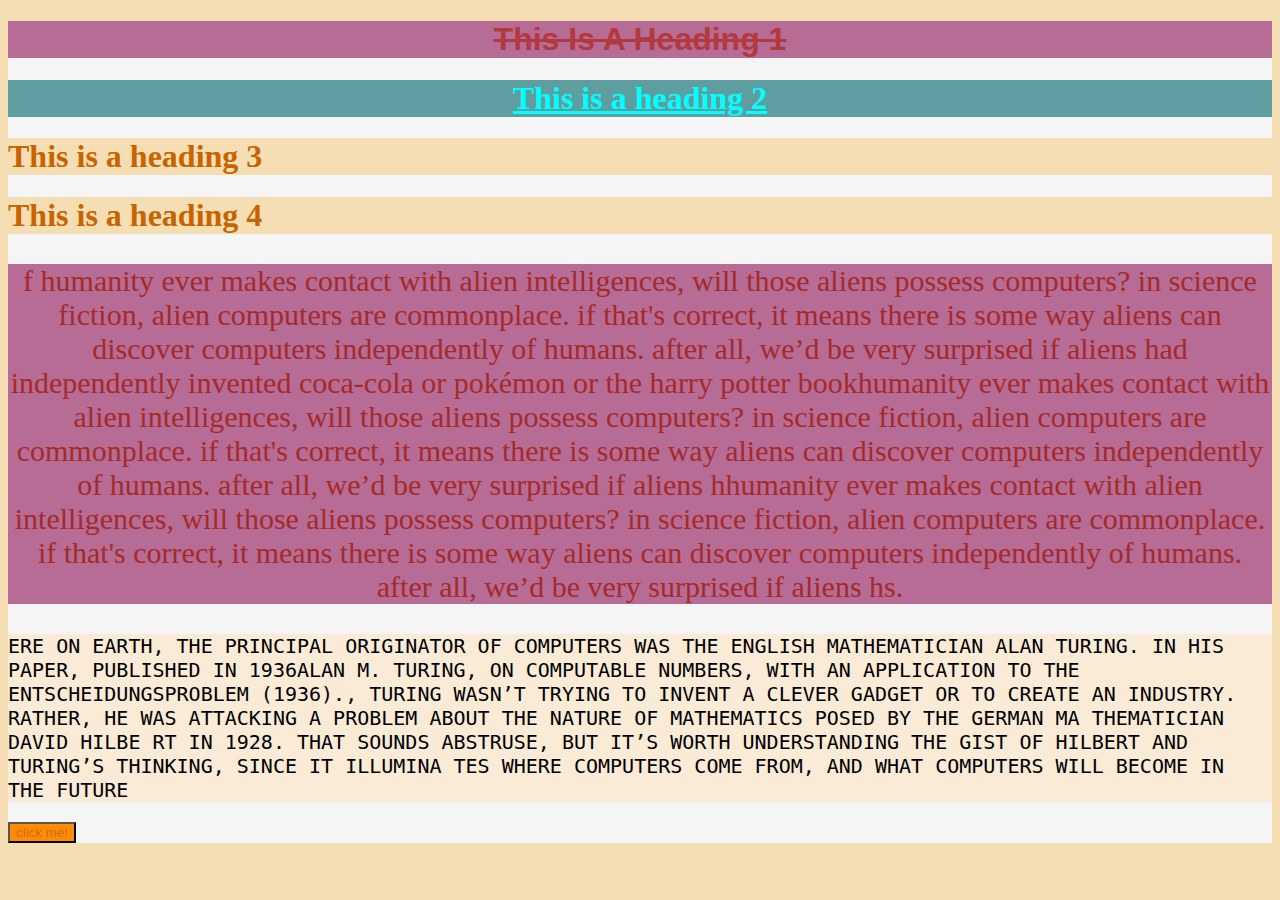
<file: index.html>
<!DOCTYPE html>
<html lang="en">
<head>
    <meta charset="UTF-8">
    <meta name="viewport" content="width=device-width, initial-scale=1.0">
    <title>CSS LEVEL 1</title>
    <link rel="stylesheet" href="style.css">
</head>
<body>
    <h1 id="headingone">This is a heading 1</h1>
    <h1 id="headingtwo">This is a heading 2</h1>
    <h1 class="my class">This is a heading 3</h1>
    <h1 class="my class">This is a heading 4</h1>
    <p id="one">f humanity ever makes contact with alien intelligences, will those aliens possess
         computers? In science fiction, alien computers are commonplace. If that's correct, it means
          there is some way aliens can discover computers independently of humans. After all,
         we’d be very surprised if aliens had independently invented Coca-Cola or 
         Pokémon or the Harry Potter bookhumanity ever makes contact with alien intelligences,
          will those aliens possess
         computers? In science fiction, alien computers are commonplace. If that's correct, it means
          there is some way aliens can discover computers independently of humans. After all,
         we’d be very surprised if aliens hhumanity ever makes contact with alien intelligences, 
         will those aliens possess
         computers? In science fiction, alien computers are commonplace. If that's correct, it means
          there is some way aliens can discover computers independently of humans. After all,
         we’d be very surprised if aliens hs.</p>

         <p id="two">ere on Earth, the principal originator 
            of computers was the English mathematician Alan Turing. In his paper, published
             in 1936Alan M. Turing,
             On Computable Numbers,
             with an Application to the Entscheidungsproblem (1936)., Turing wasn’t trying 
             to invent a clever gadget or to create 
             an 
             industry. Rather, he was attacking a problem about the nature of mathematics posed by the German ma
             thematician David Hilbe
             rt in 1928. That sounds abstruse, but it’s worth understanding the gist of Hilbert and Turing’s thinking, 
             since it illumina
             tes where computers come from, and what computers will become in the future</p>

    
     
    
    <button>click me!</button>
</body>
</html>
</file>
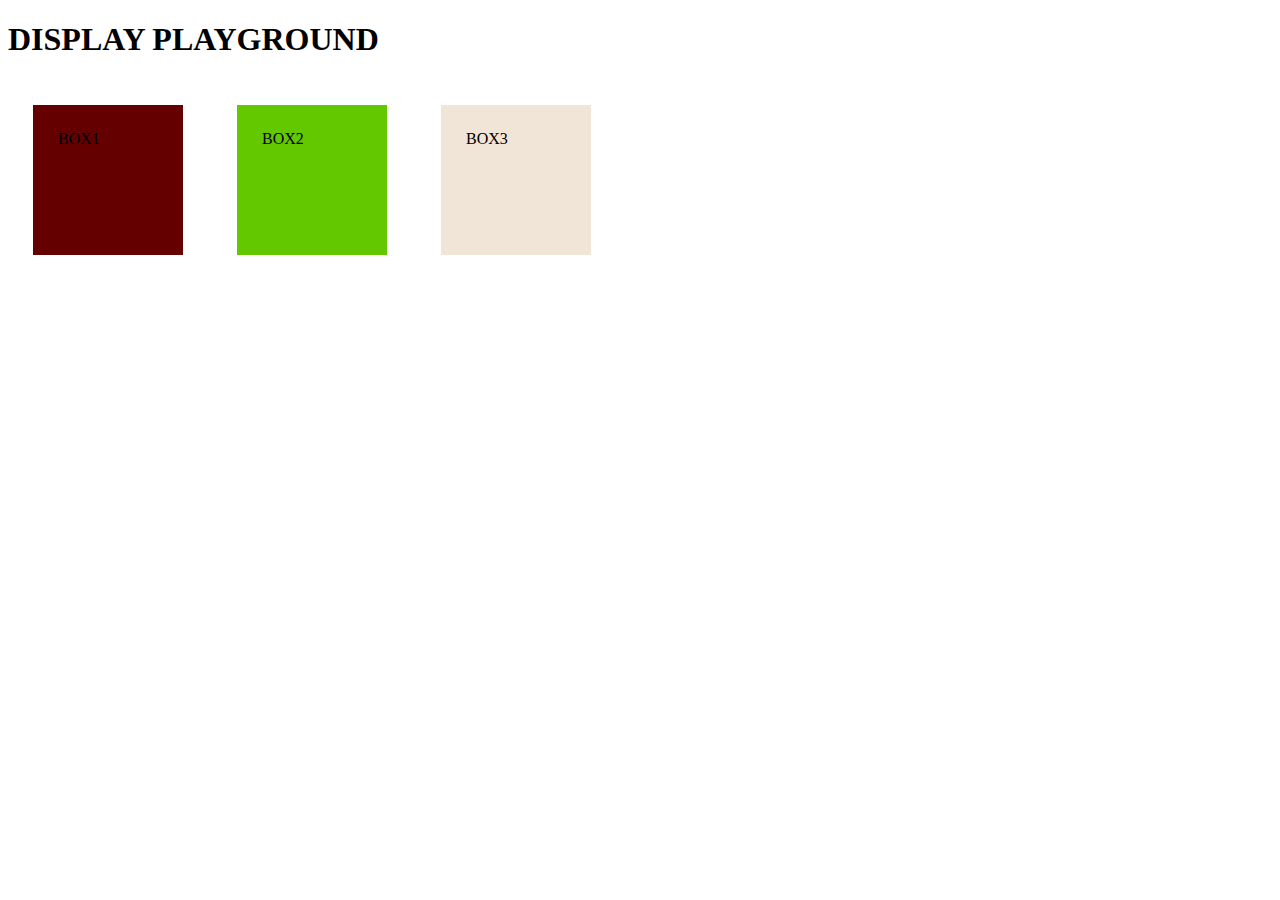
<file: index2.html>
<!DOCTYPE html>
<html lang="en">
<head>
    <meta charset="UTF-8">
    <meta name="viewport" content="width=device-width, initial-scale=1.0">
    <title>CSS LEVEL 2</title>
    <link rel="stylesheet" href="style2.css">
</head>
<body>
    <h1> DISPLAY PLAYGROUND </h1>
    <div id="box1">BOX1</div>
    <div id="box2">BOX2</div>
    <div id="box3">BOX3</div>
    
   </div>
</body>
</html>
</file>
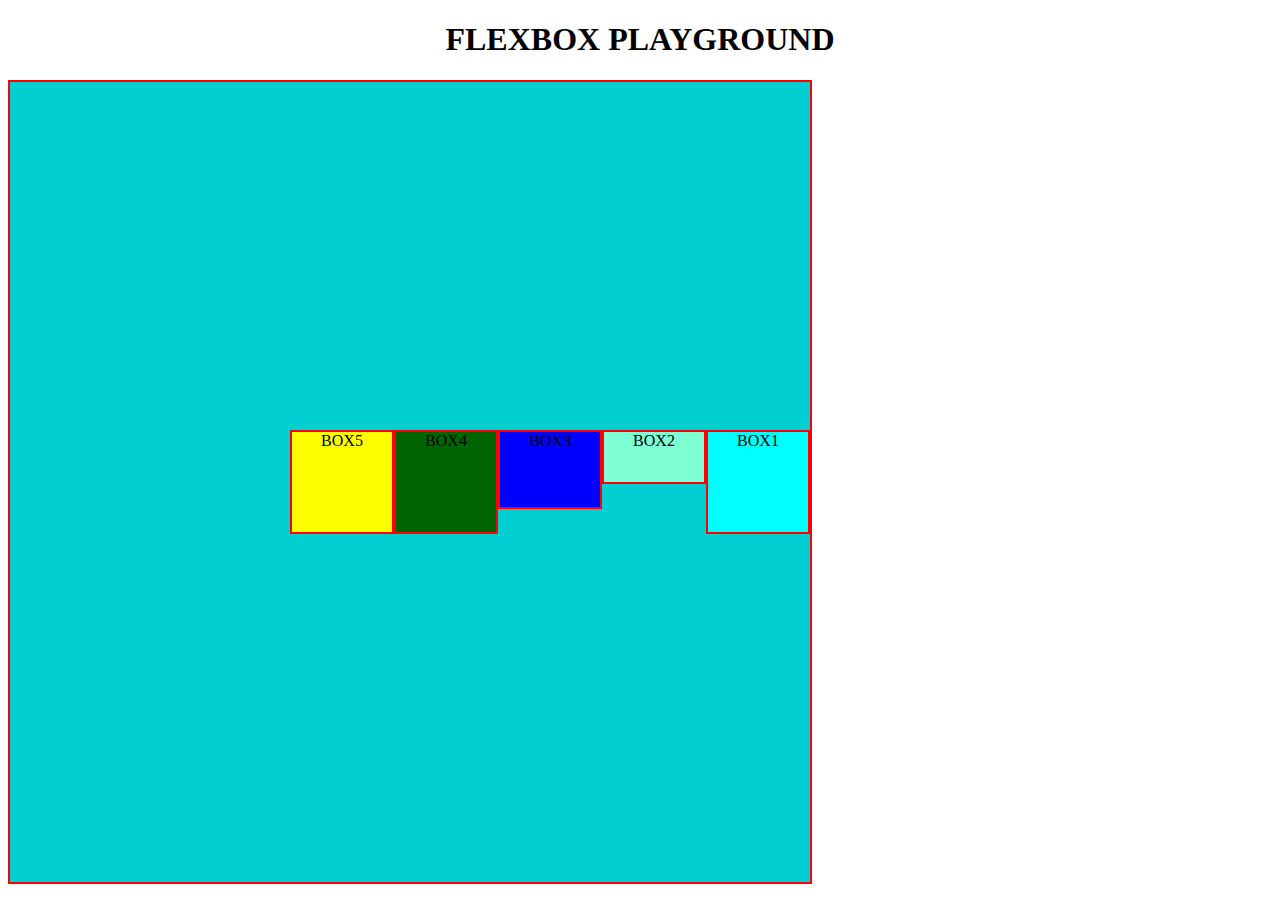
<file: index4.html>
<!DOCTYPE html>
<html lang="en">
<head>
    <meta charset="UTF-8">
    <meta name="viewport" content="width=device-width, initial-scale=1.0">
    <title>CSS LEVEL 4</title>
    <link rel="stylesheet" href="style4.css">
</head>
<body>
    <h1>FLEXBOX PLAYGROUND</h1>
      <div id="container">
        <div id="box1">BOX1</div>
        <div id="box2">BOX2</div>
        <div id="box3">BOX3</div>
        <div id="box4">BOX4</div>
        <div id="box5">BOX5</div>
      </div>
    
</body>
</html>
</file>
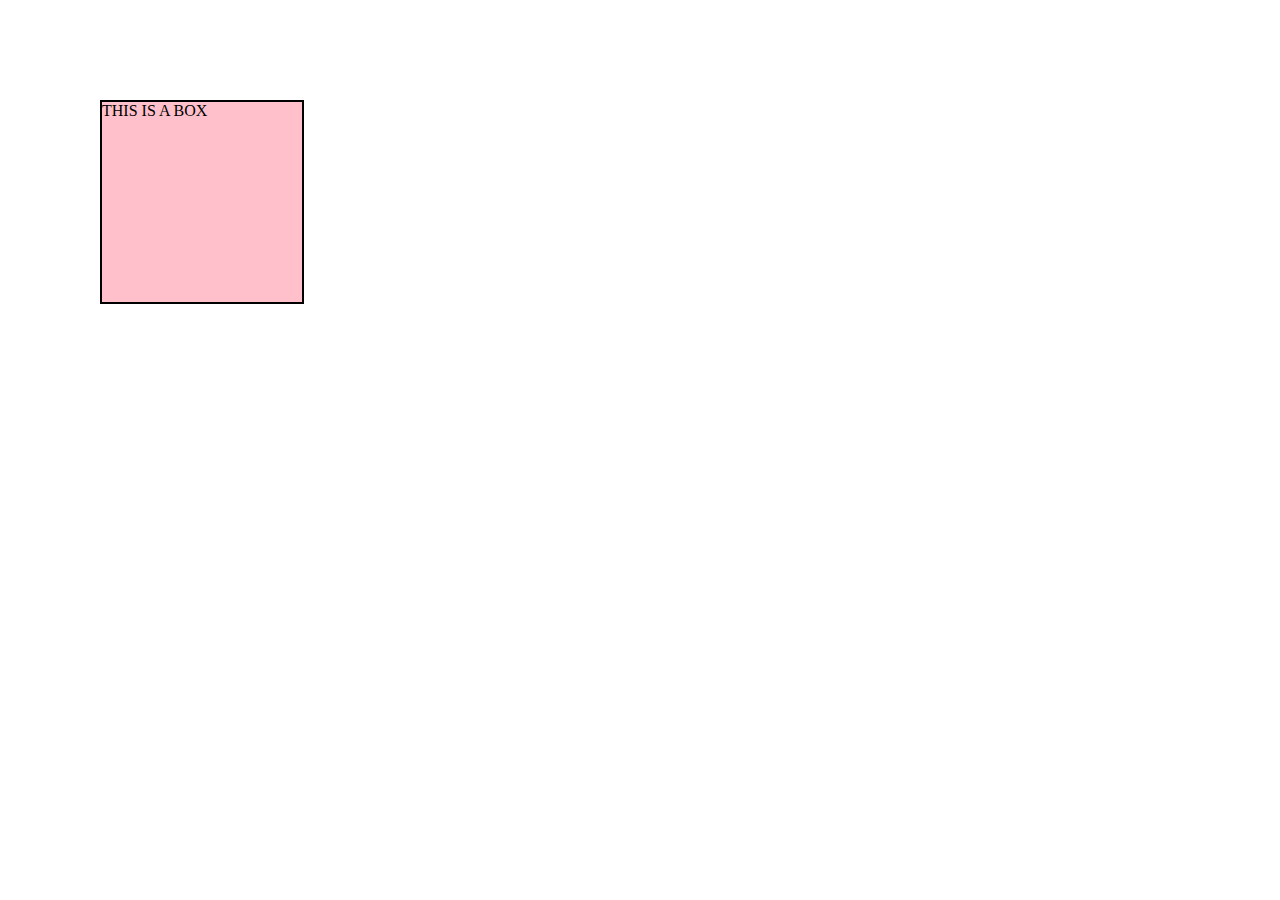
<file: index5.html>
<!DOCTYPE html>
<html lang="en">
<head>
    <meta charset="UTF-8">
    <meta name="viewport" content="width=device-width, initial-scale=1.0">
    <title>CSS LEVEL 5 TRANSITIONS</title>
    <link rel="stylesheet" href="style5.css">
</head>
<body>
      <div>THIS IS A BOX</div>
      
    
</body>
</html>
</file>
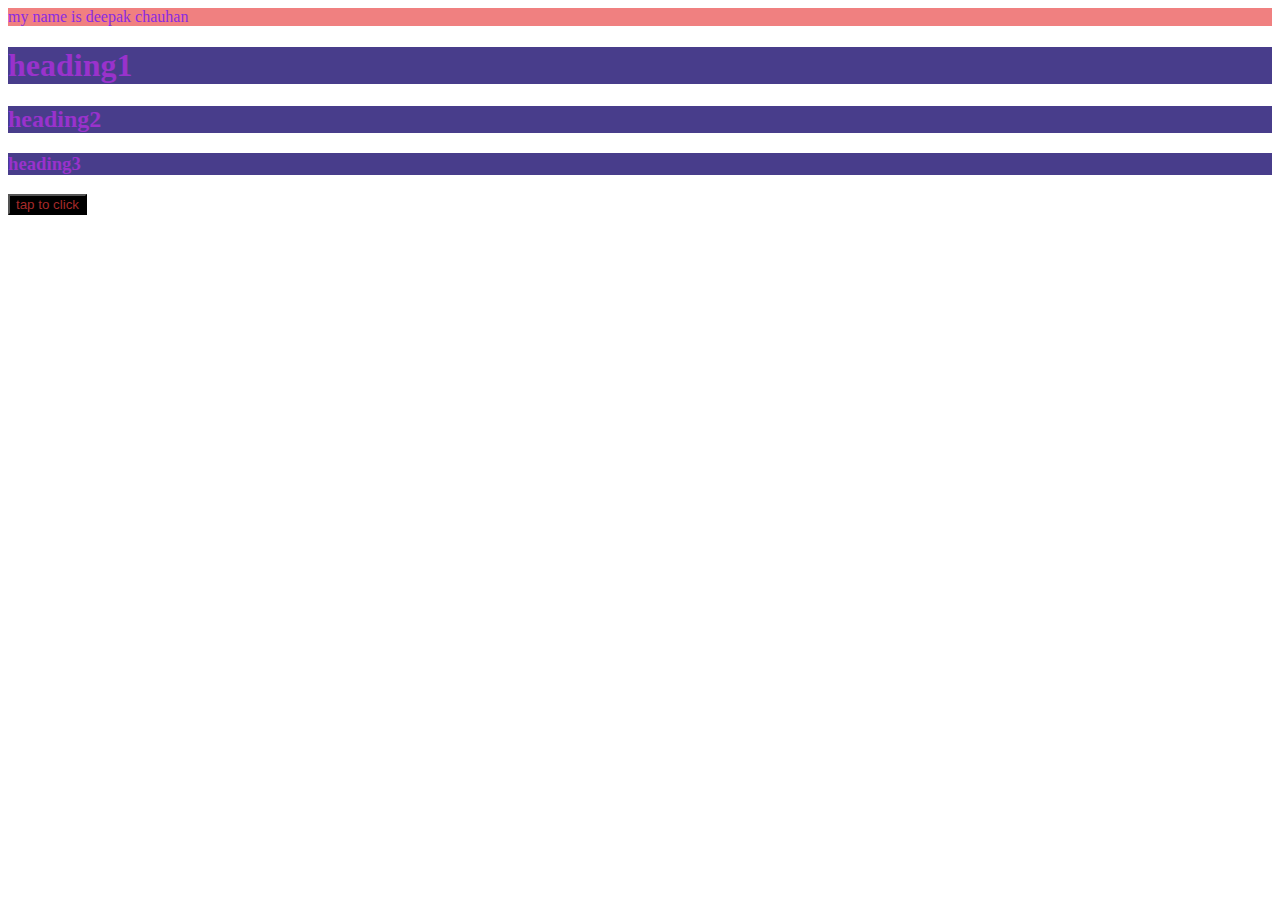
<file: practice.html>
<!DOCTYPE html>
<html lang="en">
<head>
    <meta charset="UTF-8">
    <meta name="viewport" content="width=device-width, initial-scale=1.0">
    <title>PRACTICE SET 1</title>
    <link rel="stylesheet" href="practice.css">
    <style>
        button{
            color: cadetblue;
            background-color: black;
        }
    </style>
</head>
<body>
    <div id="box">
    my name is deepak chauhan
    </div>
    <h1 class="heading">heading1</h1>
    <h2 class="heading">heading2</h2>
    <h3 class="heading">heading3</h3>
   
    <button style="color:brown">tap to click</button>

</body>
</html>
</file>
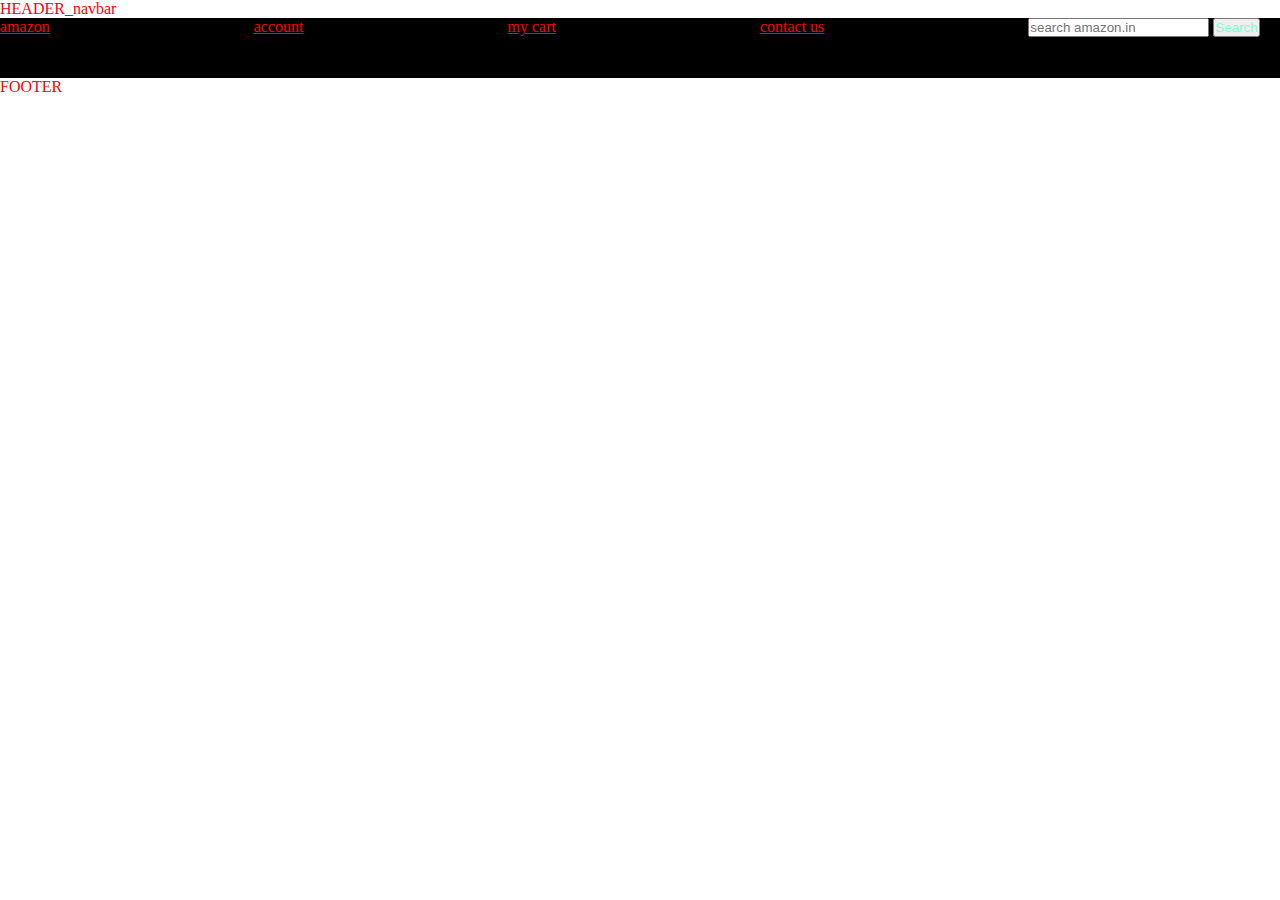
<file: practice4.html>
<!DOCTYPE html>
<html lang="en">
<head>
    <meta charset="UTF-8">
    <meta name="viewport" content="width=device-width, initial-scale=1.0">
    <title>PRACTICE SET 4</title>
    <link rel="stylesheet" href="practice4.css">
</head>
<body>
    <header>HEADER_navbar</header>
          <div id="navbar">
          <a href="a">amazon</a>
          <a href="a">account</a>
          <a href="a">my cart</a>
          <a href="a">contact us</a>
          <input placeholder="search amazon.in">
          <button>Search</button>
    </div>
</header>      
        <div id="CONTENT"></div>
        <div class="contentbox"></div>
        <div class="contentbox"></div>
        <div class="contentbox"></div>




    </div>
    <footer>FOOTER</footer>
</body>
</html>
</file>
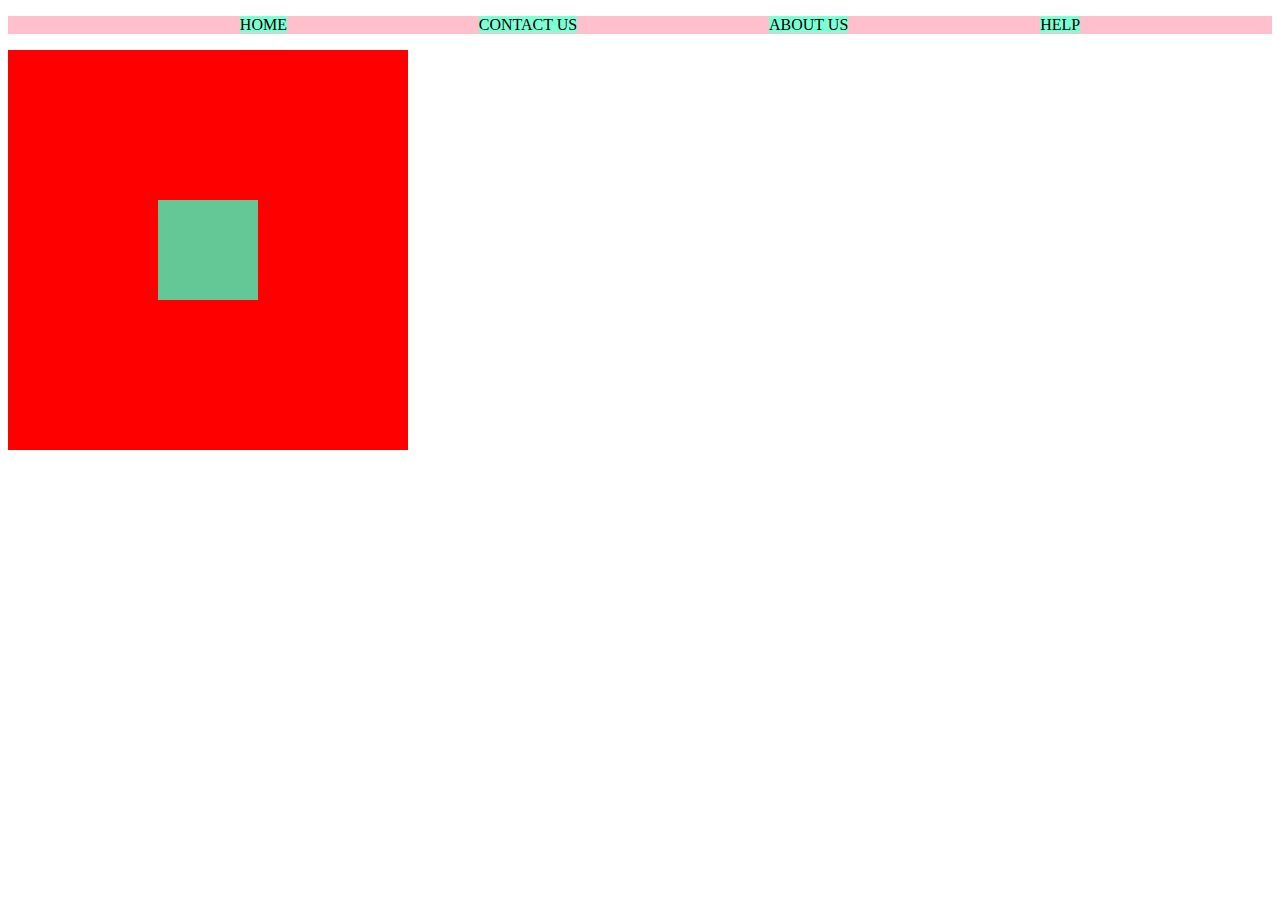
<file: practice5.html>
<!DOCTYPE html>
<html lang="en">
<head>
    <meta charset="UTF-8">
    <meta name="viewport" content="width=device-width, initial-scale=1.0">
    <title>PRACTICE 5</title>
    <link rel="stylesheet" href="practice5.css" >
</head>
<body>
        <ul class="navbar">
             <li><a href="">HOME</a></li>
             <li><a href="">CONTACT US</a></li>
             <li><a href="">ABOUT US</a></li>
             <li><a href="">HELP</a></li>
        </ul>
    <div class="outer">
        <div class="inner">
        </div>
    </div>
</body>
</html>
</file>
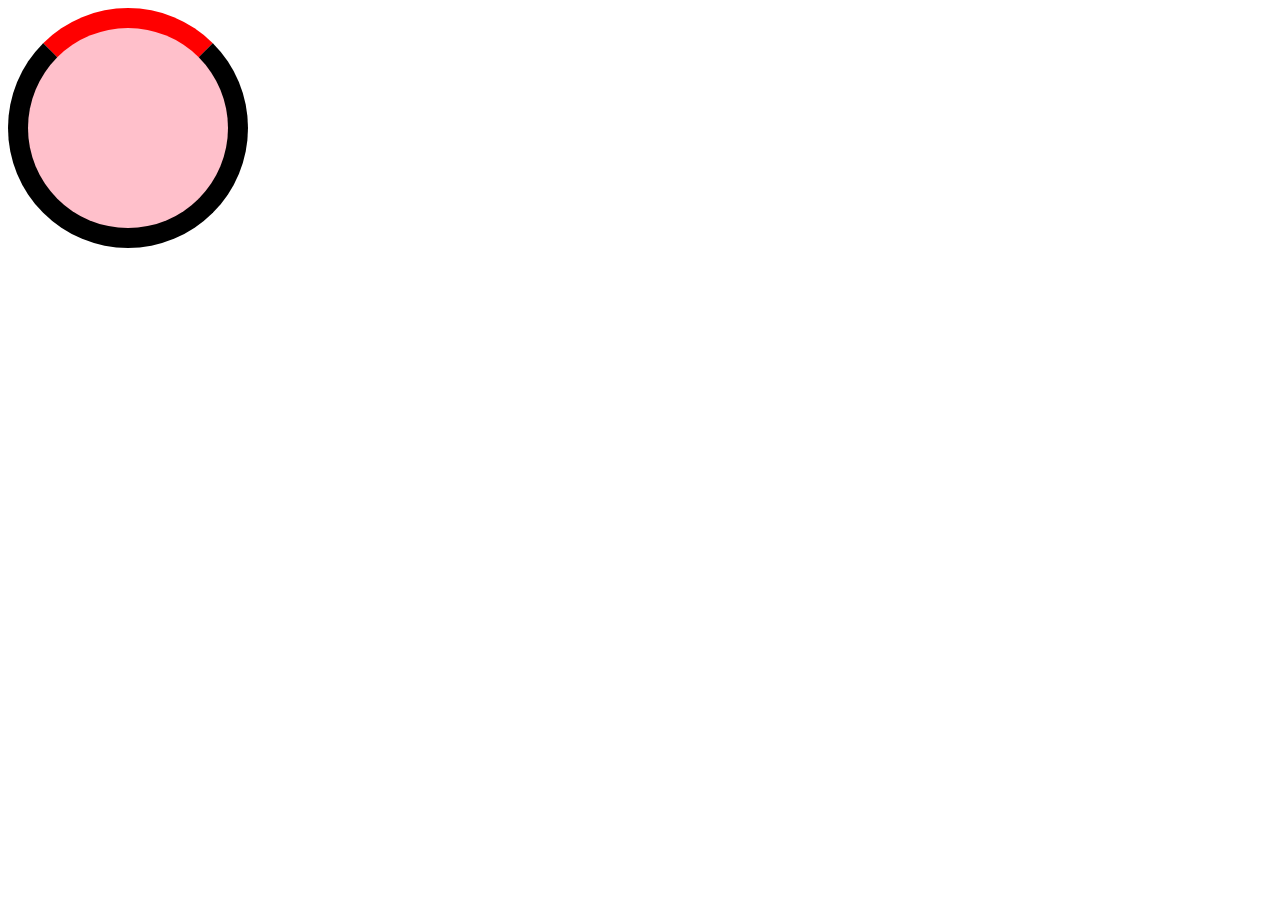
<file: practice7.html>
<!DOCTYPE html>
<html lang="en">
<head>
    <meta charset="UTF-8">
    <meta name="viewport" content="width=device-width, initial-scale=1.0">
    <title>Practice LOADER</title>
    <link rel="stylesheet" href="practice7.css" >
</head>
<body>
    <div class="loader"></div>
    
</body>
</html>
</file>
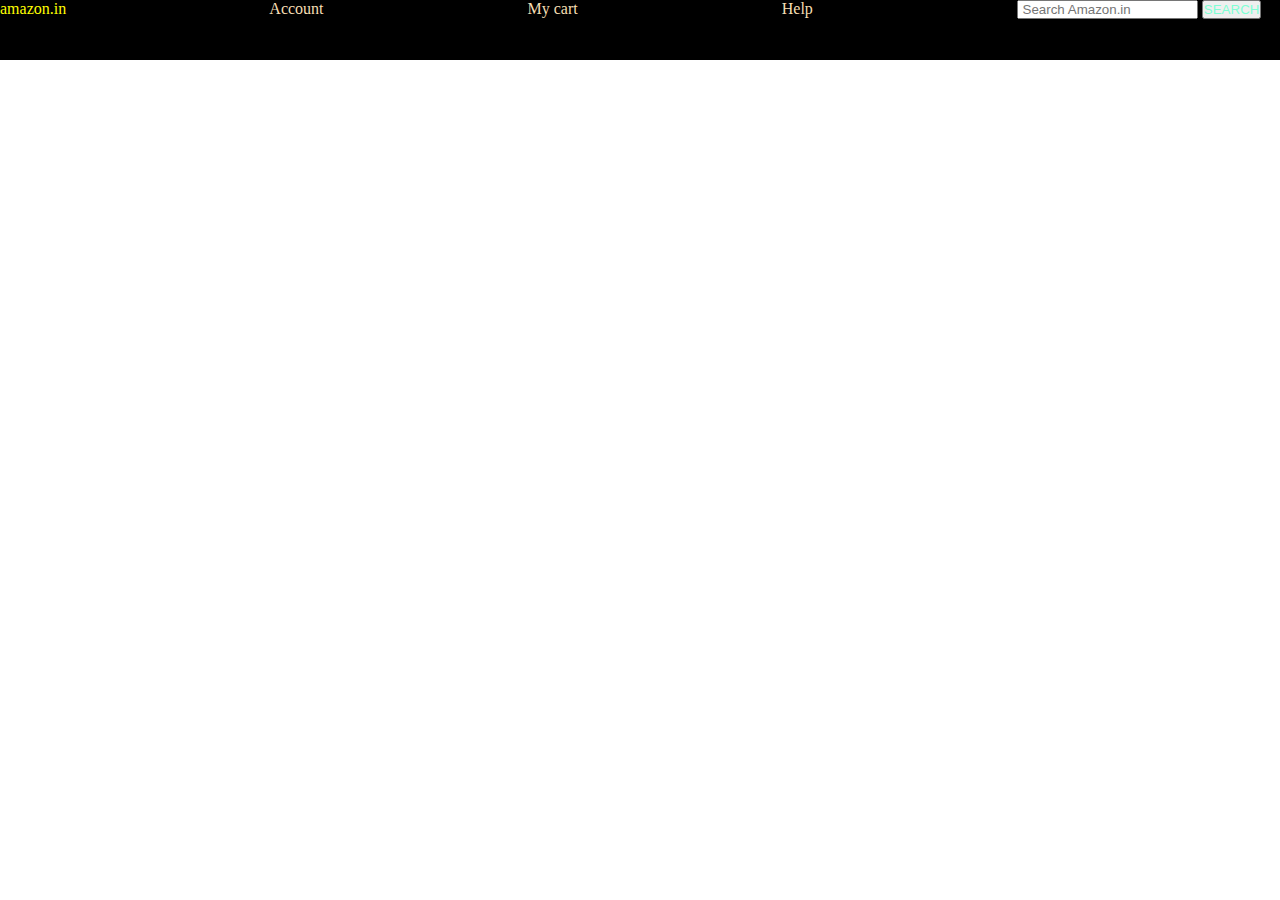
<file: practice_navbar.html>
<!DOCTYPE html>
<html lang="en">
<head>
    <meta charset="UTF-8">
    <meta name="viewport" content="width=device-width, initial-scale=1.0">
    <title>PRACTICE 2</title>
    <link rel="stylesheet" href="practice_navbar.css">
</head>
<body>
    <div id="navbar">
      <a id="Logo">amazon.in</a>
      <a>Account</a>
      <a>My cart</a>
      <a>Help</a> 
    
          <input placeholder=" Search Amazon.in">
          <button>SEARCH</button>
      
    </div>
</body>
</html>
</file>
<file: style.css>
*{
    color: rgb(200,100,0);
    background-color:wheat;

}
/* p{
    color: black;
    background-color: rgb(214, 133, 33);
    text-align: center;
    font-weight: bolder;
    font-family: cursive; */

    #one{
        color:brown;
        background-color: #b66c95;
        text-align: center;
        font-family: fantasy;
        font-size: 30px;
        text-transform: lowercase;

    }
 
    #two{
    color: black;
    background-color: antiquewhite;
    text-align: left;
    font-family: monospace;
    font-weight: 500;
    font-size:20px;
    text-transform: uppercase;
    }

    button{
    color: chocolate;
    background-color: darkorange;
}


body{
    background-color:whitesmoke;
}

#headingone{
    color: #b33941;
    background-color: #b66c95;
    text-align: center;
    text-decoration: line-through;
    font-weight: 900;
    font-family: 'Franklin Gothic Medium', 'Arial Narrow', Arial, sans-serif;
    text-transform: capitalize;
}

#headingtwo{
    color: aqua;
    background-color: cadetblue;
    text-align: center;
    text-decoration: underline;

}

.myclass{
    color:blue;
    background-color: lightcoral;
    
}
</file>
<file: style2.css>
div{
    height: 100px;
    width: 100px;
    margin: 25px;
    padding: 25px;
    display: inline-block;
}


#box1{
    background-color: rgba(100,0,0.25);
}
#box2{
    background-color: rgba(100,200,0.25);
}
#box3{
    background-color: rgba(200,150,100,0.25);
}
</file>
<file: style4.css>
body{
    text-align: center;
}

div{
    height: 100px;
    width: 100px;
    background-color:darkturquoise;
    border: 2px solid red;
    display: inline-block;
}

#container{
    width: 800px;
    height: 800px;
    display: flex;                                             /* to use flexbox properties */
   flex-direction: row-reverse;
    /*flex-direction: column;                                     vertical arrangement */
    justify-content:flex-start;
    align-items:baseline;
    flex-wrap: wrap;
    align-content: center;



}



#box1{
    background-color: aqua;
}
#box2{
    background-color: aquamarine;
    height: 50px;
}
#box3{
    background-color: blue;
    height: 75px;
}
#box4{
    background-color:darkgreen
}
#box5{
    background-color:yellow;
}
</file>
<file: style5.css>
div{
    height: 200px;
    width: 200px;
    background-color: pink;
    border: 2px solid black;
    position: absolute;
    top: 100px;
    left: 100px;
   /* transition-property: all;
    transition-duration: 2s;  
    transition-timing-function: ease-in;    
    transition-delay: 1s;   */
    /* transition: all 2s ease-in; */
    /* transform: rotate(180deg);                              even the content inside the box rotates */
    /* transform: scale(1,2); */
    /* animation-name: colorAnimate;
    animation-duration: 3s;
    animation-timing-function: ease-in;
    animation-delay: 1s;
    animation-iteration-count: 5;
    animation-direction:alternate;                   will oscillate left and right */
    animation: colorAnimate 3s ease-in 1s infinite alternate;
    

}

@keyframes colorAnimate {
    /* from{ background-color: pink;}
    to{background-color:rebeccapurple;} */
   
    0%{
    left:0px;
    background-color: pink;
}
    50%{ 
    background-color: yellow;
    font-size: 30px;
}
    100%{
        left: 400px;
        background-color: red;
        color: blueviolet;
    }
    
}

/*div:hover{                                                    pseudoclass*/
    /*background-color: red;
    color: white;
    font-size: 20px;
    /*transform: scaleX(1,2);
    transform: rotate(45deg); */
    /* transform: translate(100px); */
    /*transform: translate(-100px);                          in negative direction*/
    /* transform: translate(100px,100px); */
     /* transform: skew(45deg); 
     
     }*/


/*div:active{
   /* background-color: green;                               hold to see the change*/
</file>
<file: practice.css>
#box{
    color:blueviolet;
    background-color: lightcoral;
}

/* .heading{
    color: lightseagreen;
    background-color: black;
} */
 /* OR */

 h1,h2,h3{
    color: darkorchid;
    background-color: darkslateblue;
 }
</file>
<file: practice4.css>
*{
    padding: 0px;
    margin: 0px;
    color: red;

}

#navbar{
    height: 60px;
    background-color: black;

}

#Logo{
     color: yellow;    
     font-size: medium;

}
button{
    color: aquamarine;
}


/* to create gaps between the elements(anchor tags) */
a{     
    margin-right: 200px;                                     
    margin-right: 200px ;
}


.contentBox{
    height: 100px;
    width: 100px;
    background-color: rgba(100,100,0,0.25);
    
}
</file>
<file: practice5.css>
.navbar{
    background-color: pink;
    display: flex;
    justify-content:space-evenly;     /* alignment along main axis*/
    
}

a{
    text-decoration: none;             /*to remove underline from the links */ 
    color: black;
    background-color: aquamarine;
}

li{
    list-style-type:none;                /*to  remove bullet points*/
    display: inline;
}


/*div centered inside another div*/
.outer{                                     
    height: 400px;
    width: 400px;
    background-color: red;
    display: flex;
    justify-content: center;          /*horizontal alignment*/
    align-items: center;             /*vertical alignment , applies on container*/
}
.inner{
    height: 100px;
    width: 100px;
    background-color: rgba(100,200,150);
    /* align-self: flex-start;                    align-self >>>> align-items */
}
</file>
<file: practice7.css>
.loader{
    height: 200px;
    width: 200px;
    background-color: pink;
    border: 20px solid black;
    border-top: 20px solid red;
    border-radius: 50%;
    animation: spin 5s ease-in 0s infinite normal;

}

@keyframes spin {
    from{
        transform: rotate(0deg);
    }
    to{
        transform: rotate(360deg);
    }
    
}
</file>
<file: practice_navbar.css>
*{
    padding: 0px;
    margin: 0px;
    color: wheat;

}

#navbar{
    height: 60px;
    background-color: black;

}

#Logo{
     color: yellow;    
     font-size: medium;

}
button{
    color: aquamarine;
}


/* to create gaps between the elements(anchor tags) */
a{     
    margin-right: 200px;                                     
    margin-right: 200px ;
}
</file>
